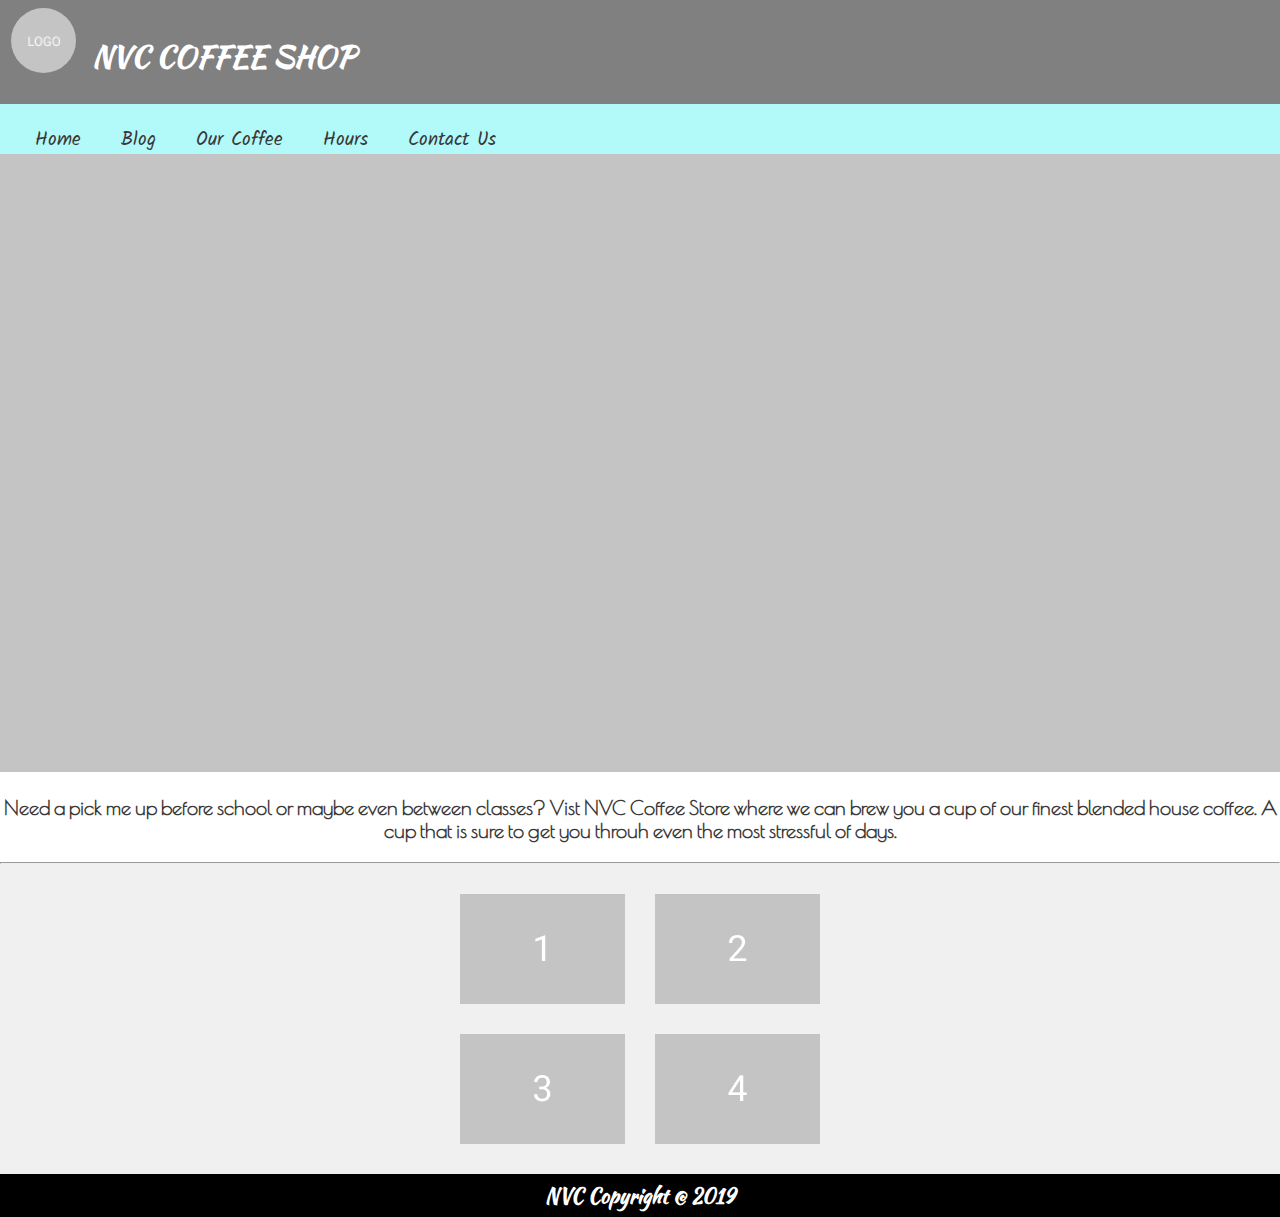
<file: index.html>
<!DOCTYPE html>
<html lang="en">

<head>
    <meta charset="UTF-8">
    <title>Northwest Vista Coffee Store</title>
    <link rel = "stylesheet" href="styles/main.css">
</head>


<!--Start of Body-->

<body>

 <!--Start of Header-->

 <header>
 
<div class="header__bar">
    <figure>
    <img class="logo" src="assets/images/logo.png" alt="NVC Coffee Store logo"> 
    </figure>

 <h1>nvc coffee shop</h1>
</div>


<!--Start of Nav Bar-->


<nav>
<ul>
<li><a href="#"> Home</a></li>
<li><a href="#">Blog</a></li>
<li><a href="#" >Our Coffee</a></li>
<li><a href="#">Hours</a></li>
<li><a href="#" >Contact Us</a></li>
</ul>
</nav>


 <!--End of Nav Bar-->   

</header>




 <!--End of Header-->   


 <!--Start of Main Section-->

<main>

 
<section>


    <figure class="figure">
    <img class="img" src="assets/images/hero1.png">
    </figure>


    <p>
        Need a pick me up before school or maybe even between classes?
        Vist NVC Coffee Store where we can brew you a cup of our finest 
        blended house coffee. A cup that is sure to get you throuh even the most 
        stressful of days. 
    </p>


</section>






    <section>

    <hr></hr>
   
    <div class="section__2">
        
    <img src="assets/images/image-1.png" alt="box1" class="img-A">
    <img src="assets/images/image-2.png" alt="box2" class="img-B">
    <img src="assets/images/image-3.png" alt="box3" class="img-C">
    <img src="assets/images/image-4.png" alt="box4" class="img-D">
   </div>

   </section>

<!--Start of Footer-->

<footer>
    <p>NVC Copyright @ 2019</p>
</footer>

<!--End of Footer-->


    </main>

<!--End of Main Section-->    


</body>
<!--End of body-->

</html>
</file>
<file: styles/main.css>
/*! normalize.css v8.0.1 | MIT License | github.com/necolas/normalize.css */@import url("https://fonts.googleapis.com/css2?family=Kaushan+Script&family=Montserrat&family=Xanh+Mono:ital@1&display=swap");@import url("https://fonts.googleapis.com/css2?family=Kalam&family=Kaushan+Script&family=Montserrat&family=Xanh+Mono:ital@1&display=swap");@import url("https://fonts.googleapis.com/css2?family=Kalam&family=Kaushan+Script&family=Montserrat&family=Poiret+One&family=Xanh+Mono:ital@1&display=swap");html{line-height:1.15;-webkit-text-size-adjust:100%}body{margin:0}main{display:block}h1{font-size:2em;margin:0.67em 0}hr{-webkit-box-sizing:content-box;box-sizing:content-box;height:0;overflow:visible}pre{font-family:monospace, monospace;font-size:1em}a{background-color:transparent}abbr[title]{border-bottom:none;text-decoration:underline;-webkit-text-decoration:underline dotted;text-decoration:underline dotted}b,strong{font-weight:bolder}code,kbd,samp{font-family:monospace, monospace;font-size:1em}small{font-size:80%}sub,sup{font-size:75%;line-height:0;position:relative;vertical-align:baseline}sub{bottom:-0.25em}sup{top:-0.5em}img{border-style:none}button,input,optgroup,select,textarea{font-family:inherit;font-size:100%;line-height:1.15;margin:0}button,input{overflow:visible}button,select{text-transform:none}button,[type="button"],[type="reset"],[type="submit"]{-webkit-appearance:button}button::-moz-focus-inner,[type="button"]::-moz-focus-inner,[type="reset"]::-moz-focus-inner,[type="submit"]::-moz-focus-inner{border-style:none;padding:0}button:-moz-focusring,[type="button"]:-moz-focusring,[type="reset"]:-moz-focusring,[type="submit"]:-moz-focusring{outline:1px dotted ButtonText}fieldset{padding:0.35em 0.75em 0.625em}legend{-webkit-box-sizing:border-box;box-sizing:border-box;color:inherit;display:table;max-width:100%;padding:0;white-space:normal}progress{vertical-align:baseline}textarea{overflow:auto}[type="checkbox"],[type="radio"]{-webkit-box-sizing:border-box;box-sizing:border-box;padding:0}[type="number"]::-webkit-inner-spin-button,[type="number"]::-webkit-outer-spin-button{height:auto}[type="search"]{-webkit-appearance:textfield;outline-offset:-2px}[type="search"]::-webkit-search-decoration{-webkit-appearance:none}::-webkit-file-upload-button{-webkit-appearance:button;font:inherit}details{display:block}summary{display:list-item}template{display:none}[hidden]{display:none}@media (min-width: 480px){.header__bar{background-color:gray;text-align:left;margin:0px 0px 0px 0px}.header__bar h1{display:inline-block;font-size:1.85em;text-transform:uppercase;padding-top:20px;padding-bottom:10px;padding-left:10px;color:#fff;font-family:"Kaushan Script",cursive}.header__bar figure{margin:0px 0px 0px 0px}.logo{border-radius:100px;height:65px;width:65px;margin-left:11px;margin-right:6px;margin-top:8px;margin-bottom:8px;float:left}nav ul{background-color:rgba(5,238,238,0.308);padding:25px;list-style-type:none;margin:0px 0px 0px 0px;font-family:"Kalam",cursive;font-size:1.2em}nav ul li{float:left}li a{display:inline-block;font-size:.99em;word-spacing:0.625;letter-spacing:0.625;text-align:center;padding-left:10px;padding-right:30px;color:#3a3838;text-decoration:none}li a:hover{text-decoration:underline}.figure{margin:0px 0px 0px 0px;-webkit-margin-before:0px;margin-block-start:0px;-webkit-margin-after:0px;margin-block-end:0px;-webkit-margin-start:0px;margin-inline-start:0px;-webkit-margin-end:0px;margin-inline-end:0px}.img{margin:0px 0px 0px 0px;-webkit-margin-before:0px;margin-block-start:0px;-webkit-margin-after:0px;margin-block-end:0px;-webkit-margin-start:0px;margin-inline-start:0px;-webkit-margin-end:0px;margin-inline-end:0px;width:100%;height:auto}p{font-weight:bold;font-family:"Poiret One",cursive;font-size:1.25em;text-align:center;color:#3a3838}hr{margin:0px 0px 0px 0px}.section__2{display:-ms-grid;display:grid;-ms-grid-columns:auto auto;grid-template-columns:auto auto;-webkit-box-pack:center;-ms-flex-pack:center;justify-content:center;-ms-flex-line-pack:center;align-content:center;gap:30px;height:auto;width:100%;padding-top:30px;padding-bottom:30px;background-color:#f0f0f0}footer{background-color:black;padding-top:10px;padding-bottom:10px}footer p{margin:0px 0px 0px 0px;color:#fff;font-family:"Kaushan Script",cursive;text-align:center}}
/*# sourceMappingURL=main.css.map */
</file>
